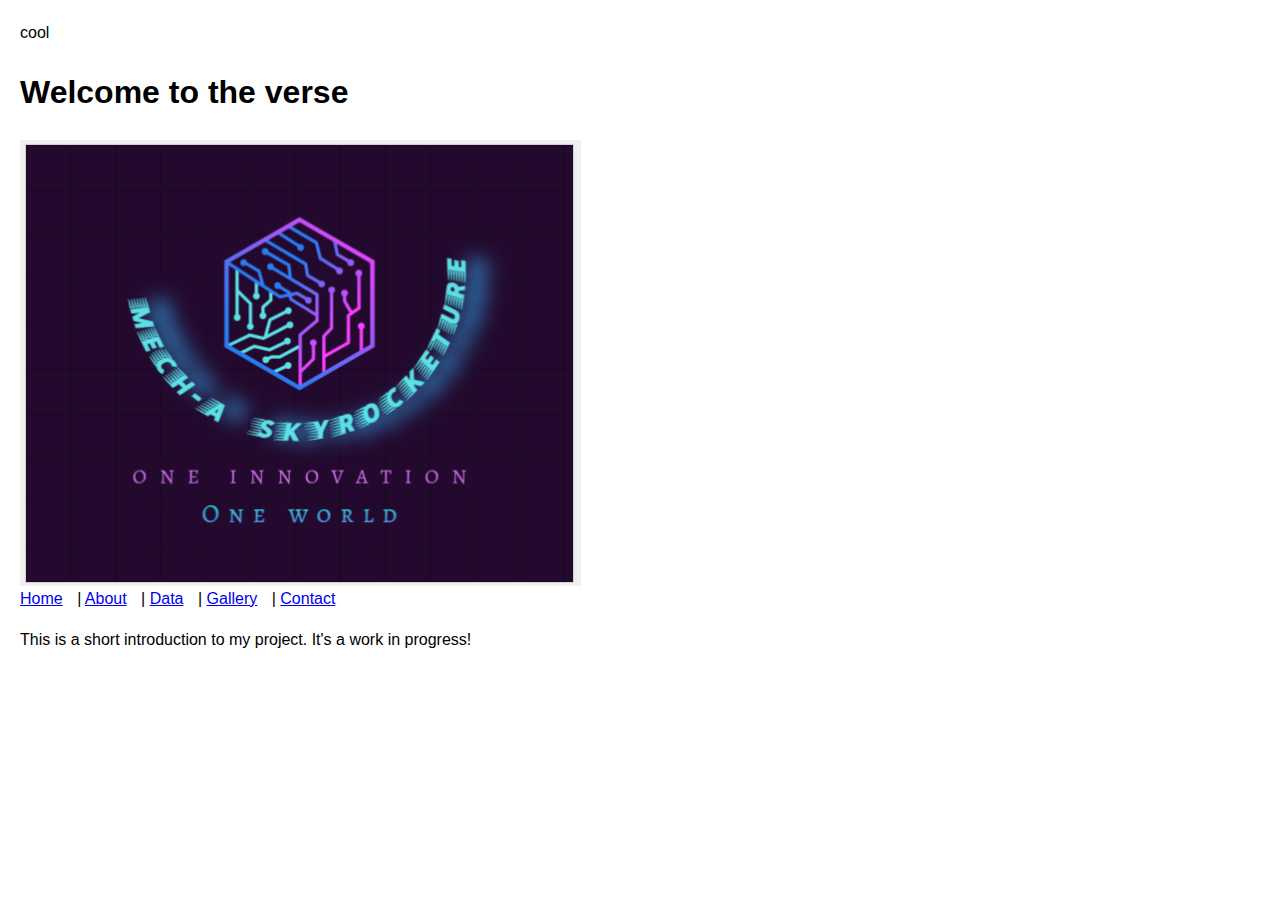
<file: index.html>
<!DOCTYPE html>
<html lang="en">
<head>
    <meta charset="UTF-8">
    <title>My Project</title>

    cool

    <link rel="stylesheet" href="style.css">
</head>
<body>
    <header>
        <h1>Welcome to the verse</h1>
        
        
        <img src="Mech-A.png" alt="Mech-A Skyrocketure" style="max-width:100%; height:auto;">
    </header>
    <nav>
        <a href="index.html">Home</a> |
        <a href="about.html">About</a> |
        <a href="data.html">Data</a> |
        <a href="gallery.html">Gallery</a> |
        <a href="contact.html">Contact</a>
    </nav>
    <main>
        <p>This is a short introduction to my project. It's a work in progress!</p>
    </main>
</body>
</html>
</file>
<file: style.css>
body {
    font-family: Arial, sans-serif;
    margin: 20px;
    line-height: 1.6;
}
nav a {
    margin-right: 10px;
}
header img {
    display: block;
    margin-top: 10px;
}
</file>
